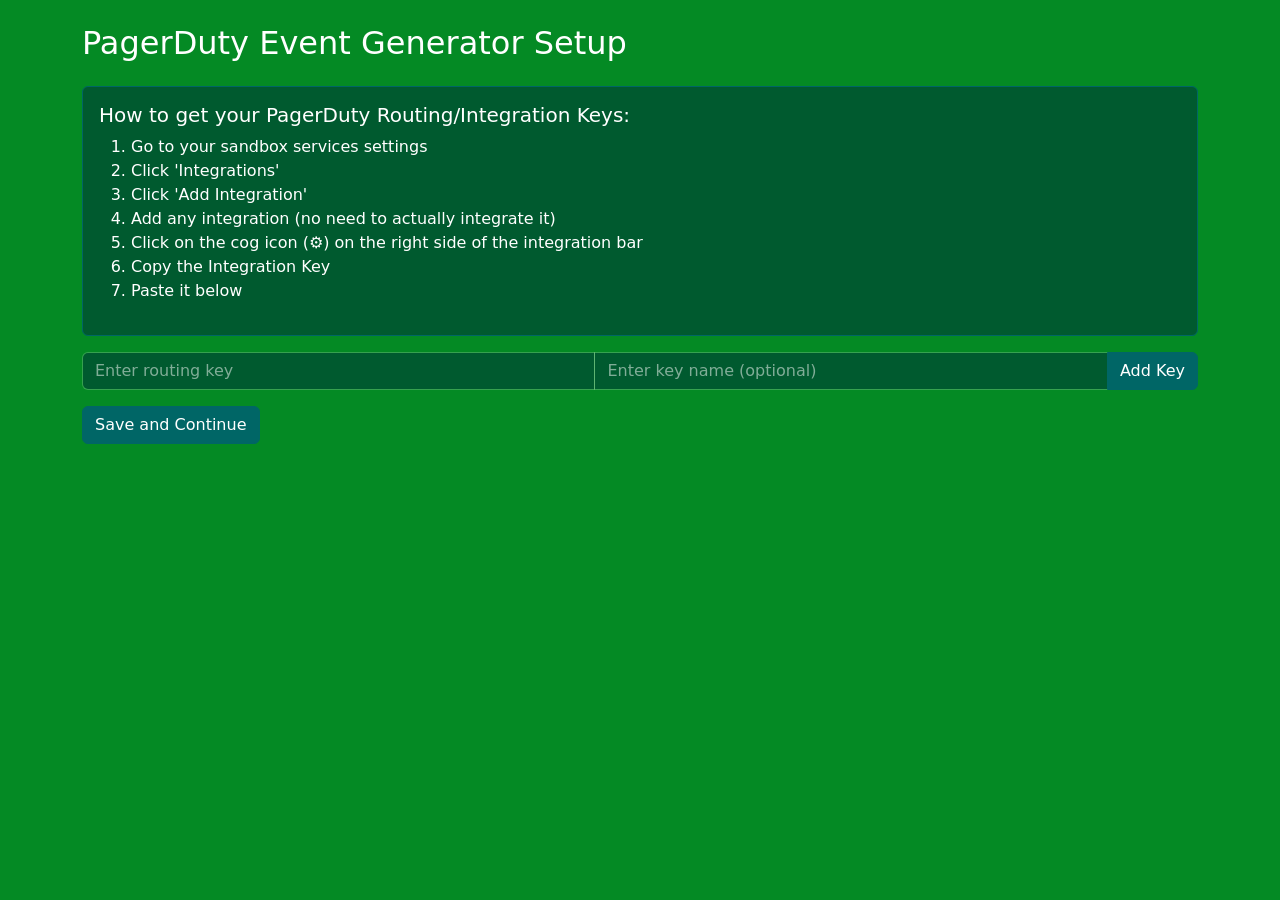
<file: index.html>
<!DOCTYPE html>
<html lang="en">
<head>
    <meta charset="UTF-8">
    <meta name="viewport" content="width=device-width, initial-scale=1.0">
    <title>PagerDuty Event Generator</title>
    
    <!-- Google Analytics -->
    <script async src="https://www.googletagmanager.com/gtag/js?id=G-C3BL650FBF"></script>
    <script>
        window.dataLayer = window.dataLayer || [];
        function gtag(){dataLayer.push(arguments);}
        gtag('js', new Date());
        gtag('config', 'G-C3BL650FBF');
    </script>
    
    <link rel="icon" type="image/png" href="https://i.imgur.com/bvScwHL.png">
    <link href="https://cdn.jsdelivr.net/npm/bootstrap@5.3.0/dist/css/bootstrap.min.css" rel="stylesheet">
    <style>
        body {
            background-color: #048a24;
            color: white !important;
        }
        .card {
            background-color: #005a2f;
            color: white !important;
            margin-bottom: 1rem;
        }
        .card-header {
            background-color: #006666 !important;
            color: white !important;
            padding: 1rem;
            cursor: pointer;
            user-select: none;
            transition: background-color 0.3s ease;
        }
        .card-header:hover {
            background-color: #005555 !important;
        }
        .card-header h5 {
            color: white !important;
            margin: 0;
            display: flex;
            justify-content: space-between;
            align-items: center;
        }
        .collapse-icon {
            transition: transform 0.3s ease;
            font-size: 0.8em;
            margin-left: 10px;
        }
        .collapse-icon.collapsed {
            transform: rotate(-90deg);
        }
        .card-body {
            padding: 1rem;
            transition: height 0.3s ease;
        }
        h2 {
            color: white !important;
            margin-bottom: 1.5rem;
        }
        .key-item {
            background-color: #005a2f;
            color: white !important;
            padding: 1rem;
            margin-bottom: 0.5rem;
            border-radius: 5px;
            display: flex;
            justify-content: space-between;
            align-items: center;
            border: 1px solid rgba(255, 255, 255, 0.1);
        }
        .saved-payload-item {
            background-color: #005a2f;
            color: white !important;
            padding: 1rem;
            margin-bottom: 0.5rem;
            border-radius: 5px;
            display: flex;
            justify-content: space-between;
            align-items: center;
            border: 1px solid rgba(255, 255, 255, 0.1);
        }
        .saved-payload-controls {
            display: flex;
            gap: 0.5rem;
        }
        .status-log {
            background-color: #005a2f;
            color: white !important;
            height: 200px;
            overflow-y: auto;
            padding: 1rem;
            border-radius: 5px;
            border: 1px solid rgba(255, 255, 255, 0.1);
        }
        .form-control {
            background-color: #005a2f;
            color: white !important;
            border-color: rgba(255, 255, 255, 0.2);
        }
        .form-control:focus {
            background-color: #005a2f;
            color: white !important;
            border-color: rgba(255, 255, 255, 0.5);
            box-shadow: 0 0 0 0.25rem rgba(255, 255, 255, 0.1);
        }
        .form-control::placeholder {
            color: rgba(255, 255, 255, 0.5) !important;
        }
        .form-select {
            background-color: #005a2f;
            color: white !important;
            border-color: rgba(255, 255, 255, 0.2);
        }
        .form-select:focus {
            background-color: #005a2f;
            color: white !important;
            border-color: rgba(255, 255, 255, 0.5);
            box-shadow: 0 0 0 0.25rem rgba(255, 255, 255, 0.1);
        }
        .form-select option {
            background-color: #005a2f;
            color: white !important;
        }
        .key-selection-box {
            background-color: #005a2f;
            color: white !important;
            padding: 1rem;
            border-radius: 5px;
            max-height: 200px;
            overflow-y: auto;
            border: 1px solid rgba(255, 255, 255, 0.1);
            margin-top: 0.5rem;
        }
        .form-check {
            margin-bottom: 0.5rem;
            padding-left: 2rem;
        }
        .form-check:last-child {
            margin-bottom: 0;
        }
        .form-check-label {
            color: white !important;
            cursor: pointer;
            user-select: none;
        }
        .form-check-input {
            background-color: #006666;
            border-color: rgba(255, 255, 255, 0.5);
            cursor: pointer;
        }
        .form-check-input:checked {
            background-color: #048a24;
            border-color: #048a24;
        }
        .alert-info {
            background-color: #005a2f;
            color: white !important;
            border-color: #006666;
        }
        .btn-primary {
            background-color: #006666;
            border-color: #006666;
            color: white !important;
        }
        .btn-primary:hover {
            background-color: #005555;
            border-color: #005555;
        }
        .btn-primary:disabled {
            background-color: #004444;
            border-color: #004444;
        }
        .btn-success {
            background-color: #006666;
            border-color: #006666;
            color: white !important;
        }
        .btn-success:hover {
            background-color: #005555;
            border-color: #005555;
        }
        .btn-outline-primary {
            color: white !important;
            border-color: #006666;
        }
        .btn-outline-primary:hover {
            background-color: #006666;
            border-color: #006666;
        }
        .btn-danger {
            color: white !important;
        }
        .btn-danger:disabled {
            opacity: 0.65;
        }
        .btn-info {
            color: white !important;
            background-color: #006666;
            border-color: #006666;
        }
        .btn-info:hover {
            background-color: #005555;
            border-color: #005555;
            color: white !important;
        }
        .btn-outline-danger {
            color: white !important;
            border-color: #dc3545;
        }
        .btn-outline-danger:hover {
            background-color: #dc3545;
            border-color: #dc3545;
            color: white !important;
        }
        .custom-details {
            background-color: #005a2f;
            padding: 1rem;
            border-radius: 5px;
            margin-top: 1rem;
            border: 1px solid rgba(255, 255, 255, 0.1);
        }
        .countdown {
            color: white !important;
            margin-bottom: 1rem;
            font-weight: bold;
        }
        textarea.form-control {
            min-height: 100px;
            font-family: monospace;
        }
        .payload-preview {
            background-color: #005a2f;
            color: white !important;
            padding: 1rem;
            border-radius: 5px;
            border: 1px solid rgba(255, 255, 255, 0.1);
            font-family: monospace;
            white-space: pre-wrap;
        }
        .input-group > .form-control,
        .input-group > .form-select {
            background-color: #005a2f;
            color: white !important;
            border-color: rgba(255, 255, 255, 0.2);
        }
        .hidden {
            display: none !important;
        }
        .key-selection-wrapper {
            margin-top: 0.5rem;
        }
        .key-selection-wrapper .form-check {
            margin: 0.5rem 0;
        }
        .status-message {
            margin-top: 1rem;
            padding: 0.5rem;
            border-radius: 5px;
            background-color: rgba(255, 255, 255, 0.1);
        }
    </style>
</head>
<body>
    <div class="container mt-4">
        <!-- Initial Setup Section -->
        <div id="setupSection" class="mb-4">
            <h2>PagerDuty Event Generator Setup</h2>
            <div class="alert alert-info">
                <h5>How to get your PagerDuty Routing/Integration Keys:</h5>
                <ol>
                    <li>Go to your sandbox services settings</li>
                    <li>Click 'Integrations'</li>
                    <li>Click 'Add Integration'</li>
                    <li>Add any integration (no need to actually integrate it)</li>
                    <li>Click on the cog icon (⚙️) on the right side of the integration bar</li>
                    <li>Copy the Integration Key</li>
                    <li>Paste it below</li>
                </ol>
            </div>
            <div class="mb-3">
                <div class="input-group">
                    <input type="text" id="newKeyInput" class="form-control" placeholder="Enter routing key">
                    <input type="text" id="newKeyName" class="form-control" placeholder="Enter key name (optional)">
                    <button onclick="addKey()" class="btn btn-primary">Add Key</button>
                </div>
            </div>
            <div id="keysList" class="mb-3"></div>
            <button onclick="saveAndContinue()" class="btn btn-success">Save and Continue</button>
        </div>

        <!-- Main Control Section -->
        <div id="controlSection" class="hidden">
            <h2>PagerDuty Event Generator</h2>

            <!-- Routing Keys Management -->
            <div class="card mb-4">
                <div class="card-header" onclick="toggleSection('mainKeysList')">
                    <h5>
                        Manage Routing Keys
                        <span class="collapse-icon">▼</span>
                    </h5>
                </div>
                <div class="card-body" id="mainKeysListSection">
                    <div id="mainKeysList"></div>
                    <div class="input-group mt-3">
                        <input type="text" id="mainNewKeyInput" class="form-control" placeholder="Enter new routing key">
                        <input type="text" id="mainNewKeyName" class="form-control" placeholder="Enter key name (optional)">
                        <button class="btn btn-outline-primary" onclick="addKeyMain()">Add New Key</button>
                    </div>
                </div>
            </div>

            <!-- Event Generator Controls -->
            <div class="card mb-4">
                <div class="card-header" onclick="toggleSection('generatorControls')">
                    <h5>
                        Event Generator Controls
                        <span class="collapse-icon">▼</span>
                    </h5>
                </div>
                <div class="card-body" id="generatorControlsSection">
                    <!-- Run Mode and Iteration Controls -->
                    <div class="mb-4">
                        <div class="mb-3">
                            <label class="form-label">Run Mode</label>
                            <select id="runMode" class="form-select" onchange="toggleIterationInputs()">
                                <option value="single">Single Run</option>
                                <option value="multiple">Multiple Runs</option>
                            </select>
                        </div>

                        <div id="iterationControls" class="hidden">
                            <div class="mb-3">
                                <label class="form-label">Number of Iterations per Service</label>
                                <input type="number" id="iterations" class="form-control" min="1" max="100" value="1">
                            </div>
                            <div class="mb-3">
                                <label class="form-label">Delay Between Iterations (seconds)</label>
                                <input type="number" id="delay" class="form-control" min="0" max="3600" value="300">
                            </div>
                        </div>
                    </div>

                    <!-- Event Type Selection -->
                    <div class="mb-3">
                        <label class="form-label">Event Type</label>
                        <select id="eventType" class="form-select" onchange="toggleEventType()">
                            <option value="standard">Standard Random Events</option>
                            <option value="custom">Custom Events</option>
                        </select>
                    </div>

                    <!-- Standard Controls -->
                    <div id="standardControls">
                        <div class="mb-3">
                            <label class="form-label">Routing Key Selection</label>
                            <select id="keySelectionMode" class="form-select" onchange="toggleKeySelectionMode('standard')">
                                <option value="random">Random (Default)</option>
                                <option value="specific">Specific Keys</option>
                            </select>
                            <div id="specificKeySelection" class="key-selection-wrapper hidden">
                                <div class="key-selection-box">
                                    <div id="specificKeys">
                                        <!-- Checkboxes will be populated here -->
                                    </div>
                                </div>
                            </div>
                        </div>

                        <div class="mb-3">
                            <label class="form-label">Event Severity</label>
                            <select id="severityMode" class="form-select">
                                <option value="random">Random (Default)</option>
                                <option value="critical">Critical</option>
                                <option value="error">Error</option>
                                <option value="warning">Warning</option>
                                <option value="info">Info</option>
                            </select>
                        </div>
                    </div>

                    <!-- Custom Event Controls -->
                    <div id="customControls" class="hidden">
                        <!-- [Previous custom controls remain the same] -->
                        <div class="mb-3">
                            <label class="form-label">Routing Key Selection</label>
                            <select id="customKeySelectionMode" class="form-select" onchange="toggleKeySelectionMode('custom')">
                                <option value="random">Random (Default)</option>
                                <option value="specific">Specific Keys</option>
                            </select>
                            <div id="customSpecificKeySelection" class="key-selection-wrapper hidden">
                                <div class="key-selection-box">
                                    <div id="customSpecificKeys">
                                        <!-- Checkboxes will be populated here -->
                                    </div>
                                </div>
                            </div>
                        </div>

                        <div class="mb-3">
                            <label class="form-label">Saved Payloads</label>
                            <div class="input-group">
                                <select id="savedPayloadsDropdown" class="form-select" onchange="loadSavedPayload()">
                                    <option value="">Create New Payload</option>
                                </select>
                                <button onclick="deleteSelectedPayload()" class="btn btn-outline-danger">
                                    Delete Payload
                                </button>
                            </div>
                        </div>

                        <div class="mb-3">
                            <label class="form-label">Summary</label>
                            <input type="text" id="eventSummary" class="form-control" placeholder="Enter event summary">
                        </div>

                        <div class="mb-3">
                            <label class="form-label">Severity</label>
                            <select id="customSeverity" class="form-select">
                                <option value="critical">Critical</option>
                                <option value="error">Error</option>
                                <option value="warning">Warning</option>
                                <option value="info">Info</option>
                            </select>
                        </div>

                        <div class="mb-3">
                            <label class="form-label">Source</label>
                            <input type="text" id="eventSource" class="form-control" placeholder="Enter event source">
                        </div>

                        <div class="mb-3">
                            <label class="form-label">Group</label>
                            <input type="text" id="eventGroup" class="form-control" placeholder="Enter event group">
                        </div>

                        <div class="mb-3">
                            <label class="form-label">Component</label>
                            <input type="text" id="eventComponent" class="form-control" placeholder="Enter component name">
                        </div>

                        <div class="mb-3">
                            <label class="form-label">Class</label>
                            <input type="text" id="eventClass" class="form-control" placeholder="Enter event class">
                        </div>

                        <div class="mb-3">
                            <label class="form-label">Custom Details (JSON format)</label>
                            <textarea id="customDetailsText" class="form-control" 
                                    placeholder="Enter custom details in JSON format"
                                    onchange="updatePayloadPreview()"></textarea>
                        </div>

                        <div class="mb-3">
                            <label class="form-label">Save Current Payload</label>
                            <div class="input-group">
                                <input type="text" id="payloadName" class="form-control" 
                                       placeholder="Enter name for this payload">
                                <button onclick="saveCurrentPayload()" class="btn btn-outline-primary">
                                    Save Payload
                                </button>
                            </div>
                        </div>

                        <div class="mb-3">
                            <label class="form-label">Payload Preview</label>
                            <pre id="previewPayload" class="payload-preview"></pre>
                        </div>
                    </div>

                    <div id="totalIncidentsInfo" class="status-message mb-3"></div>
                    <button onclick="startGenerator()" class="btn btn-primary">Start Generator</button>
                    <button onclick="stopGenerator()" class="btn btn-danger" disabled>Stop Generator</button>
                </div>
            </div>

            <!-- Status Log -->
            <div class="card">
                <div class="card-header" onclick="toggleSection('statusLog')">
                    <h5>
                        Status Log
                        <span class="collapse-icon">▼</span>
                    </h5>
                </div>
                <div class="card-body" id="statusLogSection">
                    <div id="countdown" class="countdown"></div>
                    <div id="statusLog" class="status-log"></div>
                </div>
            </div>
        </div>
    </div>

    <script src="https://cdn.jsdelivr.net/npm/bootstrap@5.3.0/dist/js/bootstrap.bundle.min.js"></script>
    <script>
        // Initialize variables
        let routingKeys = [];
        let savedPayloads = [];
        let isRunning = false;
        let currentIteration = 0;
        let totalIterations = 0;
        let countdownInterval;
        let selectedKeysQueue = [];
        let totalSelectedKeys = 0;

        // Load saved keys and payloads on startup
        window.onload = function() {
            // Track page load in Google Analytics
            gtag('event', 'page_view', {
                'page_title': 'PagerDuty Event Generator',
                'page_location': window.location.href
            });

            // Load saved routing keys
            const savedKeys = localStorage.getItem('pdRoutingKeys');
            if (savedKeys) {
                routingKeys = JSON.parse(savedKeys);
                if (routingKeys.length > 0) {
                    document.getElementById('setupSection').classList.add('hidden');
                    document.getElementById('controlSection').classList.remove('hidden');
                    updateKeysListMain();
                    updateSpecificKeyDropdown();
                }
            }
            updateKeysList();

            // Load saved payloads
            const savedPayloadsData = localStorage.getItem('pdSavedPayloads');
            if (savedPayloadsData) {
                savedPayloads = JSON.parse(savedPayloadsData);
                updateSavedPayloadsDropdown();
            }

            // Initialize event listeners
            initializeEventListeners();

            // Initialize collapsible sections
            ['mainKeysList', 'generatorControls', 'statusLog'].forEach(sectionId => {
                const section = document.getElementById(`${sectionId}Section`);
                const icon = section.previousElementSibling.querySelector('.collapse-icon');
                section.style.display = 'block';
                icon.classList.remove('collapsed');
            });
        };

        function initializeEventListeners() {
            // Add event listeners for payload preview
            const previewFields = ['eventSummary', 'customSeverity', 'eventSource', 
                                 'eventGroup', 'eventComponent', 'eventClass', 'customDetailsText'];
            previewFields.forEach(field => {
                document.getElementById(field).addEventListener('input', updatePayloadPreview);
            });

            // Add event listeners for key selection modes
            document.getElementById('keySelectionMode').addEventListener('change', function() {
                toggleKeySelectionMode('standard');
                updateTotalIncidents();
                // Track selection mode change
                gtag('event', 'selection_mode_change', {
                    'mode': this.value,
                    'type': 'standard'
                });
            });

            document.getElementById('customKeySelectionMode').addEventListener('change', function() {
                toggleKeySelectionMode('custom');
                updateTotalIncidents();
                // Track selection mode change
                gtag('event', 'selection_mode_change', {
                    'mode': this.value,
                    'type': 'custom'
                });
            });

            // Add event listener for iteration count changes
            document.getElementById('iterations').addEventListener('change', updateTotalIncidents);
            document.getElementById('iterations').addEventListener('input', updateTotalIncidents);

            // Add event listener for run mode changes
            document.getElementById('runMode').addEventListener('change', function() {
                toggleIterationInputs();
                updateTotalIncidents();
                // Track run mode change
                gtag('event', 'run_mode_change', {
                    'mode': this.value
                });
            });

            // Add event listener for event type changes
            document.getElementById('eventType').addEventListener('change', function() {
                updateTotalIncidents();
                // Track event type change
                gtag('event', 'event_type_change', {
                    'type': this.value
                });
            });

            // Track button clicks
            document.querySelectorAll('button').forEach(button => {
                button.addEventListener('click', function() {
                    gtag('event', 'button_click', {
                        'button_text': this.textContent.trim(),
                        'button_action': this.getAttribute('onclick')
                    });
                });
            });
        }

       function updateTotalIncidents() {
            const runMode = document.getElementById('runMode').value;
            const iterations = runMode === 'single' ? 1 : parseInt(document.getElementById('iterations').value) || 0;
            const eventType = document.getElementById('eventType').value;
            const keySelectionMode = document.getElementById(eventType === 'standard' ? 'keySelectionMode' : 'customKeySelectionMode').value;
            
            const totalIncidentsInfo = document.getElementById('totalIncidentsInfo');
            
            if (keySelectionMode === 'specific') {
                const selectedKeys = getSelectedKeys(eventType);
                if (selectedKeys.length > 0) {
                    const totalIncidents = selectedKeys.length * iterations;
                    totalIncidentsInfo.innerHTML = `
                        <strong>Total Incidents:</strong> ${totalIncidents}<br>
                        <small>(${iterations} incidents × ${selectedKeys.length} selected services)</small>
                    `;
                } else {
                    totalIncidentsInfo.innerHTML = '<strong>Select services to calculate total incidents</strong>';
                }
            } else {
                totalIncidentsInfo.innerHTML = `
                    <strong>Total Incidents:</strong> ${iterations}<br>
                    <small>(Random service selection)</small>
                `;
            }
        }

        function toggleSection(sectionId) {
            const section = document.getElementById(`${sectionId}Section`);
            const icon = section.previousElementSibling.querySelector('.collapse-icon');
            
            if (section.style.display === 'none') {
                section.style.display = 'block';
                icon.classList.remove('collapsed');
                // Track section toggle
                gtag('event', 'section_toggle', {
                    'section': sectionId,
                    'action': 'expand'
                });
            } else {
                section.style.display = 'none';
                icon.classList.add('collapsed');
                // Track section toggle
                gtag('event', 'section_toggle', {
                    'section': sectionId,
                    'action': 'collapse'
                });
            }
        }

        function deleteSelectedPayload() {
            const selectedPayloadName = document.getElementById('savedPayloadsDropdown').value;
            if (!selectedPayloadName) {
                alert('Please select a payload to delete');
                return;
            }

            if (confirm(`Are you sure you want to delete the payload "${selectedPayloadName}"?`)) {
                const index = savedPayloads.findIndex(p => p.name === selectedPayloadName);
                if (index > -1) {
                    savedPayloads.splice(index, 1);
                    localStorage.setItem('pdSavedPayloads', JSON.stringify(savedPayloads));
                    updateSavedPayloadsDropdown();
                    clearPayloadFields();
                    logStatus(`Payload "${selectedPayloadName}" deleted successfully`);
                    // Track payload deletion
                    gtag('event', 'payload_delete', {
                        'payload_name': selectedPayloadName
                    });
                }
            }
        }

        function toggleKeySelectionMode(mode) {
            const selectionMode = mode === 'standard' ? 
                document.getElementById('keySelectionMode').value :
                document.getElementById('customKeySelectionMode').value;
            
            const selectionDiv = mode === 'standard' ? 
                document.getElementById('specificKeySelection') :
                document.getElementById('customSpecificKeySelection');
            
            selectionDiv.classList.toggle('hidden', selectionMode === 'random');
            
            if (selectionMode === 'specific') {
                updateSpecificKeyDropdown();
            }
        }

        function addKey() {
            const keyInput = document.getElementById('newKeyInput');
            const nameInput = document.getElementById('newKeyName');
            const key = keyInput.value.trim();
            const name = nameInput.value.trim() || key;
            
            if (key && !routingKeys.some(k => k.key === key)) {
                routingKeys.push({ key: key, name: name });
                keyInput.value = '';
                nameInput.value = '';
                updateKeysList();
                localStorage.setItem('pdRoutingKeys', JSON.stringify(routingKeys));
                // Track key addition
                gtag('event', 'key_add', {
                    'key_name': name
                });
            }
        }

        function addKeyMain() {
            const keyInput = document.getElementById('mainNewKeyInput');
            const nameInput = document.getElementById('mainNewKeyName');
            const key = keyInput.value.trim();
            const name = nameInput.value.trim() || key;
            
            if (key && !routingKeys.some(k => k.key === key)) {
                routingKeys.push({ key: key, name: name });
                keyInput.value = '';
                nameInput.value = '';
                updateKeysListMain();
                updateSpecificKeyDropdown();
                localStorage.setItem('pdRoutingKeys', JSON.stringify(routingKeys));
                // Track key addition
                gtag('event', 'key_add_main', {
                    'key_name': name
                });
            }
        }

        function removeKey(index) {
            const keyName = routingKeys[index].name;
            routingKeys.splice(index, 1);
            updateKeysList();
            updateKeysListMain();
            updateSpecificKeyDropdown();
            localStorage.setItem('pdRoutingKeys', JSON.stringify(routingKeys));
            updateTotalIncidents();
            // Track key removal
            gtag('event', 'key_remove', {
                'key_name': keyName
            });
        }

        function editKeyName(index) {
            const oldName = routingKeys[index].name;
            const newName = prompt('Enter new name for the key:', routingKeys[index].name);
            if (newName !== null && newName.trim() !== '') {
                routingKeys[index].name = newName.trim();
                updateKeysList();
                updateKeysListMain();
                updateSpecificKeyDropdown();
                localStorage.setItem('pdRoutingKeys', JSON.stringify(routingKeys));
                // Track key rename
                gtag('event', 'key_rename', {
                    'old_name': oldName,
                    'new_name': newName.trim()
                });
            }
        }

        function updateKeysList() {
            const keysList = document.getElementById('keysList');
            keysList.innerHTML = routingKeys.map((keyObj, index) => `
                <div class="key-item">
                    <span>${keyObj.name} (${keyObj.key})</span>
                    <div>
                        <button onclick="editKeyName(${index})" class="btn btn-sm btn-info me-2">Rename</button>
                        <button onclick="removeKey(${index})" class="btn btn-sm btn-danger">Remove</button>
                    </div>
                </div>
            `).join('');
        }

        function updateKeysListMain() {
            const keysList = document.getElementById('mainKeysList');
            keysList.innerHTML = routingKeys.map((keyObj, index) => `
                <div class="key-item">
                    <span>${keyObj.name} (${keyObj.key})</span>
                    <div>
                        <button onclick="editKeyName(${index})" class="btn btn-sm btn-info me-2">Rename</button>
                        <button onclick="removeKey(${index})" class="btn btn-sm btn-danger">Remove</button>
                    </div>
                </div>
            `).join('');
        }

        function updateSpecificKeyDropdown() {
            const standardKeysHtml = routingKeys.map(keyObj => `
                <div class="form-check">
                    <input class="form-check-input" type="checkbox" 
                           value="${keyObj.key}" 
                           id="standard-key-${keyObj.key}" 
                           name="specific-keys"
                           onchange="updateTotalIncidents()">
                    <label class="form-check-label" for="standard-key-${keyObj.key}">
                        ${keyObj.name} (${keyObj.key})
                    </label>
                </div>
            `).join('');

            const customKeysHtml = routingKeys.map(keyObj => `
                <div class="form-check">
                    <input class="form-check-input" type="checkbox" 
                           value="${keyObj.key}" 
                           id="custom-key-${keyObj.key}" 
                           name="custom-specific-keys"
                           onchange="updateTotalIncidents()">
                    <label class="form-check-label" for="custom-key-${keyObj.key}">
                        ${keyObj.name} (${keyObj.key})
                    </label>
                </div>
            `).join('');

            document.getElementById('specificKeys').innerHTML = standardKeysHtml;
            document.getElementById('customSpecificKeys').innerHTML = customKeysHtml;
        }

        function saveAndContinue() {
            if (routingKeys.length > 0) {
                localStorage.setItem('pdRoutingKeys', JSON.stringify(routingKeys));
                document.getElementById('setupSection').classList.add('hidden');
                document.getElementById('controlSection').classList.remove('hidden');
                updateKeysListMain();
                updateSpecificKeyDropdown();
                // Track setup completion
                gtag('event', 'setup_complete', {
                    'keys_count': routingKeys.length
                });
            } else {
                alert('Please add at least one routing key');
            }
        }

        function toggleEventType() {
            const eventType = document.getElementById('eventType').value;
            const standardControls = document.getElementById('standardControls');
            const customControls = document.getElementById('customControls');
            
            standardControls.classList.toggle('hidden', eventType !== 'standard');
            customControls.classList.toggle('hidden', eventType !== 'custom');
            
            if (eventType === 'custom') {
                updatePayloadPreview();
            }
            updateTotalIncidents();
        }

        function toggleIterationInputs() {
            const iterationControls = document.getElementById('iterationControls');
            const runMode = document.getElementById('runMode').value;
            iterationControls.classList.toggle('hidden', runMode === 'single');
        }

        function updatePayloadPreview() {
            let customDetails = {};
            try {
                const customDetailsText = document.getElementById('customDetailsText').value;
                if (customDetailsText.trim()) {
                    customDetails = JSON.parse(customDetailsText);
                }
            } catch (e) {
                customDetails = { error: "Invalid JSON format" };
            }

            const payload = {
                routing_key: "YOUR_ROUTING_KEY",
                event_action: "trigger",
                client: "PD Event Generator",
                client_url: window.location.href,
                payload: {
                    summary: document.getElementById('eventSummary').value || "Test alert",
                    severity: document.getElementById('customSeverity').value,
                    source: document.getElementById('eventSource').value || "PD Event Generator",
                    custom_details: customDetails,
                    component: document.getElementById('eventComponent').value || undefined,
                    group: document.getElementById('eventGroup').value || undefined,
                    class: document.getElementById('eventClass').value || undefined
                }
            };

            // Remove undefined fields
            Object.keys(payload.payload).forEach(key => {
                if (payload.payload[key] === undefined) {
                    delete payload.payload[key];
                }
            });

            document.getElementById('previewPayload').textContent = 
                JSON.stringify(payload, null, 2);
        }

        function getSelectedKeys(mode) {
            const selector = mode === 'standard' ? 'specific-keys' : 'custom-specific-keys';
            return Array.from(document.querySelectorAll(`input[name="${selector}"]:checked`))
                .map(checkbox => checkbox.value);
        }

        function startGenerator() {
            if (routingKeys.length === 0) {
                alert('Please add at least one routing key');
                return;
            }

            const eventType = document.getElementById('eventType').value;
            // Track generator start
            gtag('event', 'generator_start', {
                'event_type': eventType
            });

            if (eventType === 'standard') {
                startStandardGenerator();
            } else {
                startCustomGenerator();
            }
        }

        function startStandardGenerator() {
            const keySelectionMode = document.getElementById('keySelectionMode').value;
            const runMode = document.getElementById('runMode').value;
            const iterations = runMode === 'single' ? 1 : parseInt(document.getElementById('iterations').value);

            if (keySelectionMode === 'specific') {
                const selectedKeys = getSelectedKeys('standard');
                if (selectedKeys.length === 0) {
                    alert('Please select at least one key in specific mode');
                    return;
                }
                selectedKeysQueue = [];
                // For each iteration, add all selected keys
                for (let i = 0; i < iterations; i++) {
                    selectedKeysQueue.push(...selectedKeys);
                }
                totalIterations = selectedKeys.length * iterations;
            } else {
                totalIterations = iterations;
            }

            isRunning = true;
            document.querySelector('button[onclick="startGenerator()"]').disabled = true;
            document.querySelector('button[onclick="stopGenerator()"]').disabled = false;
            currentIteration = 0;
            runStandardIteration();
        }

        function startCustomGenerator() {
            const keySelectionMode = document.getElementById('customKeySelectionMode').value;
            const runMode = document.getElementById('runMode').value;
            const iterations = runMode === 'single' ? 1 : parseInt(document.getElementById('iterations').value);

            if (keySelectionMode === 'specific') {
                const selectedKeys = getSelectedKeys('custom');
                if (selectedKeys.length === 0) {
                    alert('Please select at least one key in specific mode');
                    return;
                }
                selectedKeysQueue = [];
                // For each iteration, add all selected keys
                for (let i = 0; i < iterations; i++) {
                    selectedKeysQueue.push(...selectedKeys);
                }
                totalIterations = selectedKeys.length * iterations;
            } else {
                totalIterations = iterations;
            }

            isRunning = true;
            document.querySelector('button[onclick="startGenerator()"]').disabled = true;
            document.querySelector('button[onclick="stopGenerator()"]').disabled = false;
            currentIteration = 0;
            runCustomIteration();
        }

        function runStandardIteration() {
            if (!isRunning) return;

            currentIteration++;
            
            let selectedKey;
            const keySelectionMode = document.getElementById('keySelectionMode').value;
            if (keySelectionMode === 'random') {
                const randomKeyObj = routingKeys[Math.floor(Math.random() * routingKeys.length)];
                selectedKey = randomKeyObj.key;
            } else {
                selectedKey = selectedKeysQueue[currentIteration - 1];
            }

            const keyObj = routingKeys.find(k => k.key === selectedKey);
            const keyName = keyObj ? keyObj.name : selectedKey;

            let selectedSeverity;
            const severityMode = document.getElementById('severityMode').value;
            if (severityMode === 'random') {
                const severities = ['critical', 'error', 'warning', 'info'];
                selectedSeverity = severities[Math.floor(Math.random() * severities.length)];
            } else {
                selectedSeverity = severityMode;
            }

            const scenarios = ['network', 'database', 'application', 'disk', 'login'];
            const selectedScenario = scenarios[Math.floor(Math.random() * scenarios.length)];

            logStatus(`Running iteration ${currentIteration} of ${totalIterations}`);
            logStatus(`Using routing key: ${keyName} (${selectedKey})`);
            logStatus(`Scenario: ${selectedScenario}, Severity: ${selectedSeverity}`);

            fetch('https://events.pagerduty.com/v2/enqueue', {

                method: 'POST',
                headers: {
                    'Content-Type': 'application/json',
                },
                body: JSON.stringify({
                    routing_key: selectedKey,
                    event_action: "trigger",
                    payload: {
                        summary: `Test alert - ${selectedScenario}`,
                        source: "PD Event Generator",
                        severity: selectedSeverity
                    }
                })
            })
            .then(response => {
                if (!response.ok) {
                    throw new Error(`HTTP error! status: ${response.status}`);
                }
                logStatus('Event sent successfully');
                // Track successful event
                gtag('event', 'standard_event_sent', {
                    'severity': selectedSeverity,
                    'scenario': selectedScenario
                });
            })
            .catch(error => {
                logStatus(`Error: ${error.message}`);
                // Track failed event
                gtag('event', 'event_error', {
                    'error_message': error.message,
                    'event_type': 'standard'
                });
            });

            if (currentIteration < totalIterations && isRunning) {
                const delay = parseInt(document.getElementById('delay').value);
                startCountdown(delay);
                setTimeout(runStandardIteration, delay * 1000);
            } else if (isRunning) {
                stopGenerator();
                logStatus('Generator completed all iterations');
            }
        }

        function runCustomIteration() {
            if (!isRunning) return;

            currentIteration++;
            
            let selectedKey;
            const keySelectionMode = document.getElementById('customKeySelectionMode').value;
            if (keySelectionMode === 'random') {
                const randomKeyObj = routingKeys[Math.floor(Math.random() * routingKeys.length)];
                selectedKey = randomKeyObj.key;
            } else {
                selectedKey = selectedKeysQueue[currentIteration - 1];
            }

            const keyObj = routingKeys.find(k => k.key === selectedKey);
            const keyName = keyObj ? keyObj.name : selectedKey;

            let customDetails = {};
            try {
                const customDetailsText = document.getElementById('customDetailsText').value;
                if (customDetailsText.trim()) {
                    customDetails = JSON.parse(customDetailsText);
                }
            } catch (e) {
                logStatus('Error: Invalid JSON format in custom details');
                stopGenerator();
                return;
            }

            const payload = {
                routing_key: selectedKey,
                event_action: "trigger",
                client: "PD Event Generator",
                client_url: window.location.href,
                payload: {
                    summary: document.getElementById('eventSummary').value || "Test alert",
                    severity: document.getElementById('customSeverity').value,
                    source: document.getElementById('eventSource').value || "PD Event Generator",
                    custom_details: customDetails,
                    component: document.getElementById('eventComponent').value || undefined,
                    group: document.getElementById('eventGroup').value || undefined,
                    class: document.getElementById('eventClass').value || undefined
                }
            };

            // Remove undefined fields
            Object.keys(payload.payload).forEach(key => {
                if (payload.payload[key] === undefined) {
                    delete payload.payload[key];
                }
            });

            logStatus(`Running iteration ${currentIteration} of ${totalIterations}`);
            logStatus(`Using routing key: ${keyName} (${selectedKey})`);
            logStatus(`Sending custom payload with severity: ${payload.payload.severity}`);

            fetch('https://events.pagerduty.com/v2/enqueue', {

                method: 'POST',
                headers: {
                    'Content-Type': 'application/json',
                },
                body: JSON.stringify(payload)
            })
            .then(response => {
                if (!response.ok) {
                    throw new Error(`HTTP error! status: ${response.status}`);
                }
                logStatus('Event sent successfully');
                // Track successful event
                gtag('event', 'custom_event_sent', {
                    'severity': payload.payload.severity
                });
            })
            .catch(error => {
                logStatus(`Error: ${error.message}`);
                // Track failed event
                gtag('event', 'event_error', {
                    'error_message': error.message,
                    'event_type': 'custom'
                });
            });

            if (currentIteration < totalIterations && isRunning) {
                const delay = parseInt(document.getElementById('delay').value);
                startCountdown(delay);
                setTimeout(runCustomIteration, delay * 1000);
            } else if (isRunning) {
                stopGenerator();
                logStatus('Generator completed all iterations');
            }
        }

        function stopGenerator() {
            isRunning = false;
            clearInterval(countdownInterval);
            document.querySelector('button[onclick="startGenerator()"]').disabled = false;
            document.querySelector('button[onclick="stopGenerator()"]').disabled = true;
            document.getElementById('countdown').innerHTML = '';
            logStatus('Generator stopped');
            // Track generator stop
            gtag('event', 'generator_stop', {
                'iterations_completed': currentIteration,
                'total_iterations': totalIterations
            });
        }

        function startCountdown(seconds) {
            let remaining = seconds;
            document.getElementById('countdown').innerHTML = `Next iteration in: ${remaining} seconds`;

            clearInterval(countdownInterval);
            countdownInterval = setInterval(() => {
                remaining--;
                if (remaining >= 0) {
                    document.getElementById('countdown').innerHTML = `Next iteration in: ${remaining} seconds`;
                } else {
                    clearInterval(countdownInterval);
                    document.getElementById('countdown').innerHTML = '';
                }
            }, 1000);
        }

        function logStatus(message) {
            const statusLog = document.getElementById('statusLog');
            const timestamp = new Date().toLocaleTimeString();
            statusLog.innerHTML += `<div>[${timestamp}] ${message}</div>`;
            statusLog.scrollTop = statusLog.scrollHeight;
        }

        function saveCurrentPayload() {
            const name = document.getElementById('payloadName').value.trim();
            if (!name) {
                alert('Please enter a name for the payload');
                return;
            }

            let customDetails = {};
            try {
                const customDetailsText = document.getElementById('customDetailsText').value;
                if (customDetailsText.trim()) {
                    customDetails = JSON.parse(customDetailsText);
                }
            } catch (e) {
                alert('Invalid JSON format in custom details');
                return;
            }

            const payload = {
                name: name,
                data: {
                    summary: document.getElementById('eventSummary').value || "",
                    severity: document.getElementById('customSeverity').value,
                    source: document.getElementById('eventSource').value || "",
                    group: document.getElementById('eventGroup').value || "",
                    component: document.getElementById('eventComponent').value || "",
                    class: document.getElementById('eventClass').value || "",
                    custom_details: customDetails
                }
            };

            const existingIndex = savedPayloads.findIndex(p => p.name === name);
            if (existingIndex >= 0) {
                if (confirm('A payload with this name already exists. Do you want to update it?')) {
                    savedPayloads[existingIndex] = payload;
                } else {
                    return;
                }
            } else {
                savedPayloads.push(payload);
            }

            localStorage.setItem('pdSavedPayloads', JSON.stringify(savedPayloads));
            updateSavedPayloadsDropdown();
            document.getElementById('payloadName').value = '';
            logStatus(`Payload "${name}" saved successfully`);
            // Track payload save
            gtag('event', 'payload_save', {
                'payload_name': name,
                'is_update': existingIndex >= 0
            });
        }

        function loadSavedPayload() {
            const selectedPayloadName = document.getElementById('savedPayloadsDropdown').value;
            if (!selectedPayloadName) {
                clearPayloadFields();
                return;
            }

            const payload = savedPayloads.find(p => p.name === selectedPayloadName);
            if (payload) {
                document.getElementById('eventSummary').value = payload.data.summary;
                document.getElementById('customSeverity').value = payload.data.severity;
                document.getElementById('eventSource').value = payload.data.source;
                document.getElementById('eventGroup').value = payload.data.group;
                document.getElementById('eventComponent').value = payload.data.component;
                document.getElementById('eventClass').value = payload.data.class;
                document.getElementById('customDetailsText').value = 
                    JSON.stringify(payload.data.custom_details, null, 2);
                updatePayloadPreview();
                // Track payload load
                gtag('event', 'payload_load', {
                    'payload_name': selectedPayloadName
                });
            }
        }

        function clearPayloadFields() {
            document.getElementById('eventSummary').value = '';
            document.getElementById('customSeverity').value = 'critical';
            document.getElementById('eventSource').value = '';
            document.getElementById('eventGroup').value = '';
            document.getElementById('eventComponent').value = '';
            document.getElementById('eventClass').value = '';
            document.getElementById('customDetailsText').value = '';
            updatePayloadPreview();
        }

        function updateSavedPayloadsDropdown() {
            const dropdown = document.getElementById('savedPayloadsDropdown');
            dropdown.innerHTML = '<option value="">Create New Payload</option>' +
                savedPayloads.map(payload => 
                    `<option value="${payload.name}">${payload.name}</option>`
                ).join('');
        }
    </script>
</body>
</html>
</file>
